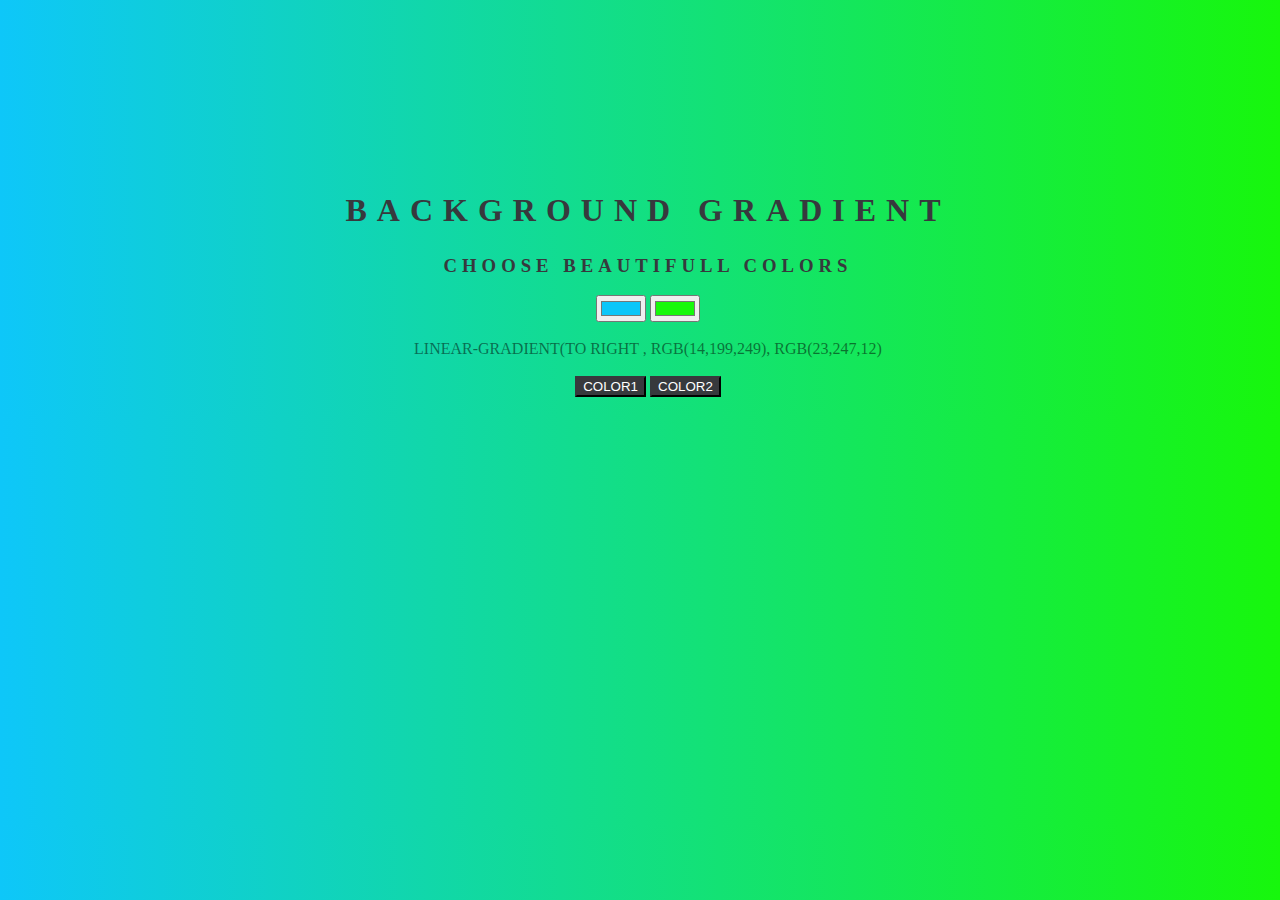
<file: index.html>
<!DOCTYPE html>
<html>
<head>
	<title>Background  gradient</title>
	<link rel="stylesheet" href="https://stackpath.bootstrapcdn.com/bootstrap/4.1.1/css/bootstrap.min.css" integrity="sha384-WskhaSGFgHYWDcbwN70/dfYBj47jz9qbsMId/iRN3ewGhXQFZCSftd1LZCfmhktB" crossorigin="anonymous">

	<link rel="stylesheet" type="text/css" href="style.css">
	<!-- <link href="https://fonts.googleapis.com/css?family=Kreon" rel="stylesheet"> -->
</head>
<body>
	<!-- <h2>Hello</h2> -->
	<h1>Background Gradient</h1>
	<h3>  Choose Beautifull Colors </h3>
	<!-- <h4>hello</h4> -->
	<input class="color1" type="color" value="#0cc6f9">
	<input class="color2" type="color" value="#17f90c"><br><br>

	<h7 id='css'>linear-gradient(to right , rgb(14,199,249), rgb(23,247,12) </h7><br><br>

	<button class="btn btn-secondary" id='button1'>COLOR1</button>
	<button class="btn btn-secondary"id='button2'>
		COLOR2</button></p>
<script src="https://code.jquery.com/jquery-3.3.1.slim.min.js" integrity="sha384-q8i/X+965DzO0rT7abK41JStQIAqVgRVzpbzo5smXKp4YfRvH+8abtTE1Pi6jizo" crossorigin="anonymous"></script>
<script src="https://cdnjs.cloudflare.com/ajax/libs/popper.js/1.14.3/umd/popper.min.js" integrity="sha384-ZMP7rVo3mIykV+2+9J3UJ46jBk0WLaUAdn689aCwoqbBJiSnjAK/l8WvCWPIPm49" crossorigin="anonymous"></script>
<script src="https://stackpath.bootstrapcdn.com/bootstrap/4.1.1/js/bootstrap.min.js" integrity="sha384-smHYKdLADwkXOn1EmN1qk/HfnUcbVRZyYmZ4qpPea6sjB/pTJ0euyQp0Mk8ck+5T" crossorigin="anonymous"></script>
<script type="text/javascript" src="script.js"></script>
</body>
</html>
</file>
<file: style.css>
body{
	color: rgba(0,0,0,.5);
    text-align: center;
    text-transform: uppercase;
    width: 100%;
	height: 100%;

   	background: linear-gradient(to right , rgb(14,199,249), rgb(23,247,12));
   }


h1 {
	color: #37393d;
	text-transform: uppercase;
	text-align: center;
	margin-top: 15%;
	width: 100%;
	height: 100%;
	letter-spacing: 10px;
}
h3 {
	color: #37393d;
	text-transform: uppercase;
	text-align: center;
	margin-top: 2%;
	width: 100%;
	height: 100%;
	letter-spacing: 5px;

}

.btn-secondary{
	color: white;
	background-color: #37393d;
	border-color: #37393d;
}
.btn-secondary:active{
	color: white;
	background: #37393d;
	border-color: #37393d;
}

.btn-secondary:hover{
	color: white;
	background: #37393d;
	border-color: #37393d;
}
</file>
